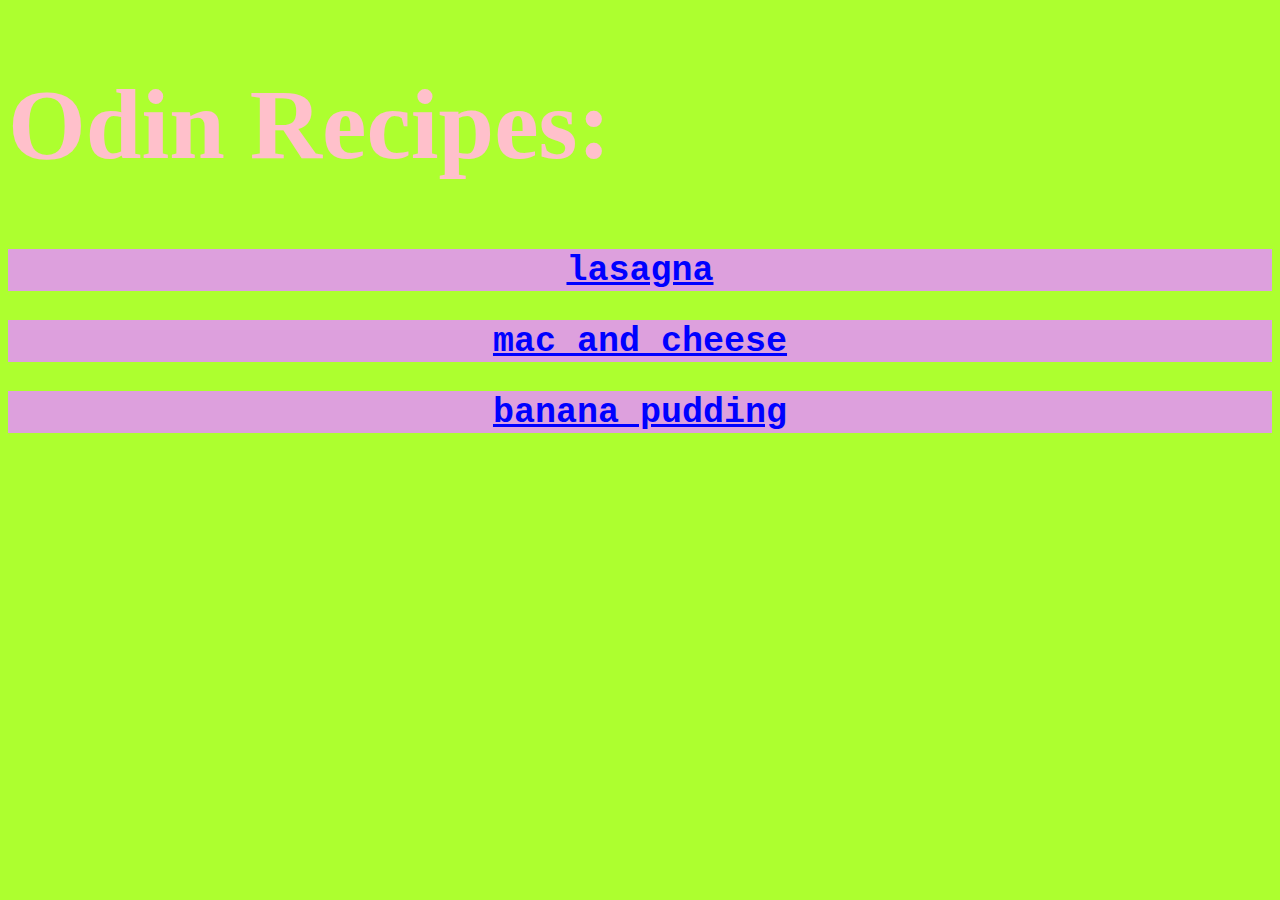
<file: index.html>
<!DOCTYPE html>

<html>
    <head>
        <meta charset="utf-8">
        <title>
            Odin Recipes
        </title>
        <link rel="stylesheet" href="recipes/css/style.css">

    </head>
    
    <body>
        
        <h1> Odin Recipes: </h1>
        <h2><a href="recipes/lasagna.html">lasagna</a></h2>
        <h2><a href="recipes/macandcheese.html">mac and cheese</a></h2>
        <h2><a href="recipes/bananapudding.html">banana pudding</a></h2>
    
    </body>
    
</html>
</file>
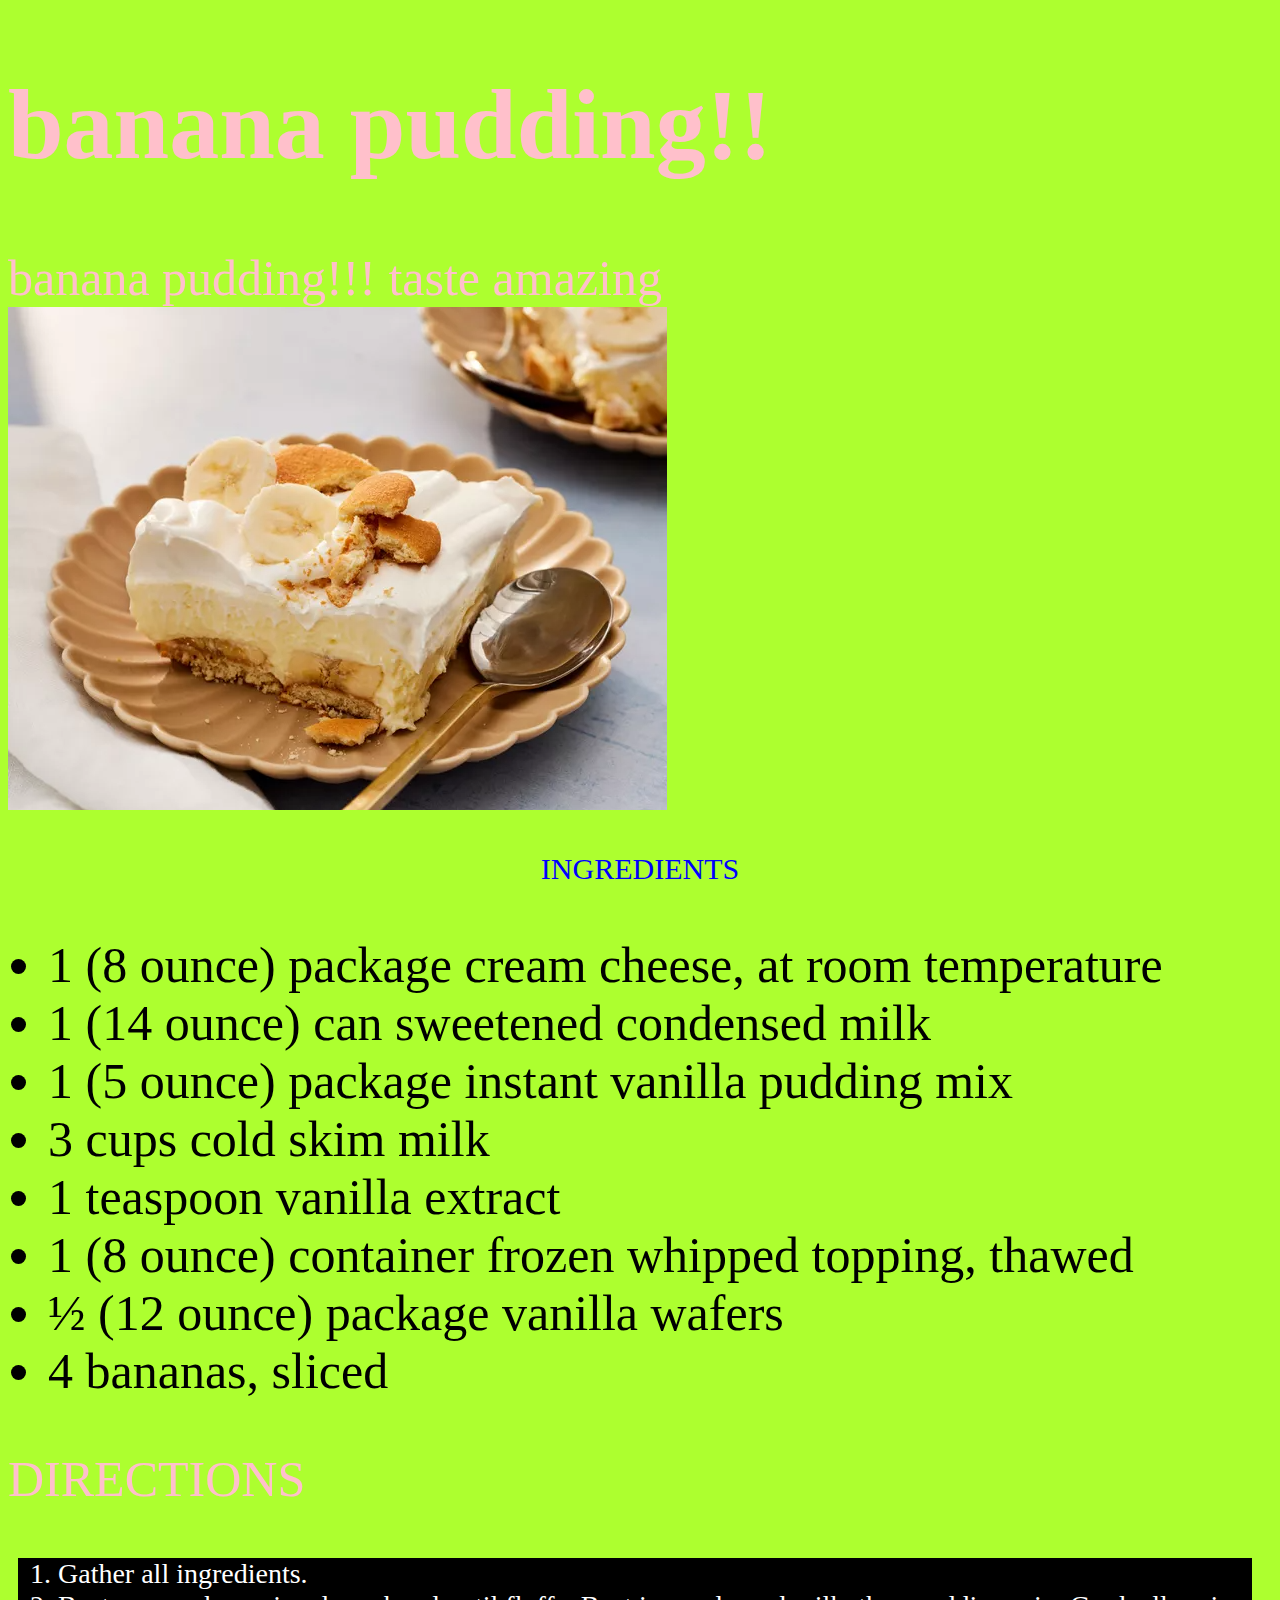
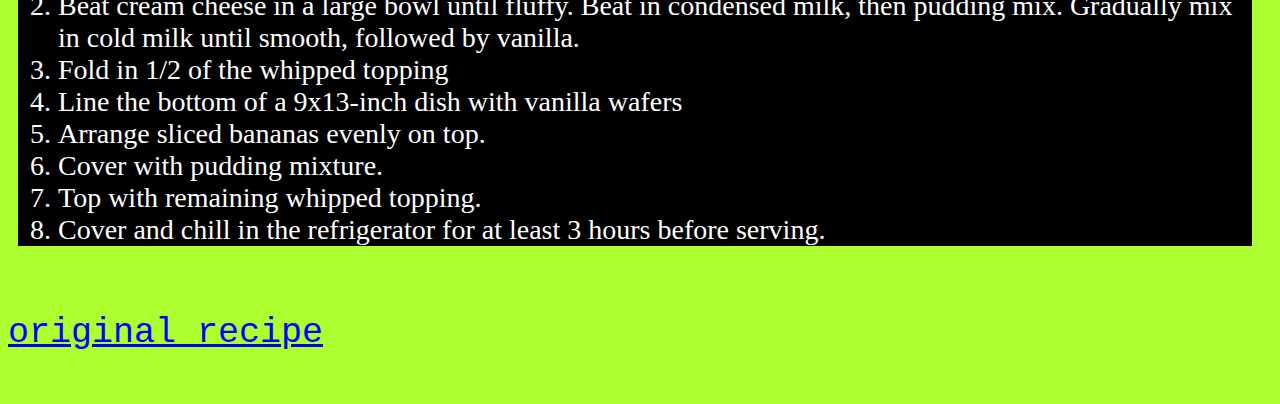
<file: recipes/bananapudding.html>
<!DOCTYPE html>

<html>
    <head>
        <meta charset="utf-8">
        <title>
            banana pudding!
        </title>
        <link rel="stylesheet" href="css/style.css">
    </head>
    
    <body>
        <h1> banana pudding!! </h1>
        banana pudding!!! taste amazing
        <img src="img/bananapudding.PNG" 
          alt="banana pudding picture!!!!"  />
        

          <p class="pbananapudding"> INGREDIENTS </p>
          <ul>
            <li> 1 (8 ounce) package cream cheese, at room temperature</li>

            <li>     1 (14 ounce) can sweetened condensed milk</li>
                
            <li>    1 (5 ounce) package instant vanilla pudding mix</li>
                
            <li>    3 cups cold skim milk</li>
                
            <li>   1 teaspoon vanilla extract</li>
                
            <li>   1 (8 ounce) container frozen whipped topping, thawed</li>
                
            <li> ½ (12 ounce) package vanilla wafers</li>
                
                                        <li> 4 bananas, sliced </li>

            
              
          </ul>
      
      

          <p> DIRECTIONS</p>
          <ol>
            <li>Gather all ingredients.</li>  
            <li>Beat cream cheese in a large bowl until fluffy. Beat in condensed milk, then pudding mix. Gradually mix in cold milk until smooth, followed by vanilla.</li> 
            <li>Fold in 1/2 of the whipped topping</li> 
            <li>Line the bottom of a 9x13-inch dish with vanilla wafers</li> 
            <li>Arrange sliced bananas evenly on top.</li> 
            <li>Cover with pudding mixture.</li> 
            <li>Top with remaining whipped topping.</li> 
            <li>Cover and chill in the refrigerator for at least 3 hours before serving.</li> 



          </ol>
          <p><a href="https://www.allrecipes.com/recipe/21398/banana-pudding-iv/" target="_blank" rel="noopener noreferrer"> original recipe
    
          </body>
    
</html>
</file>
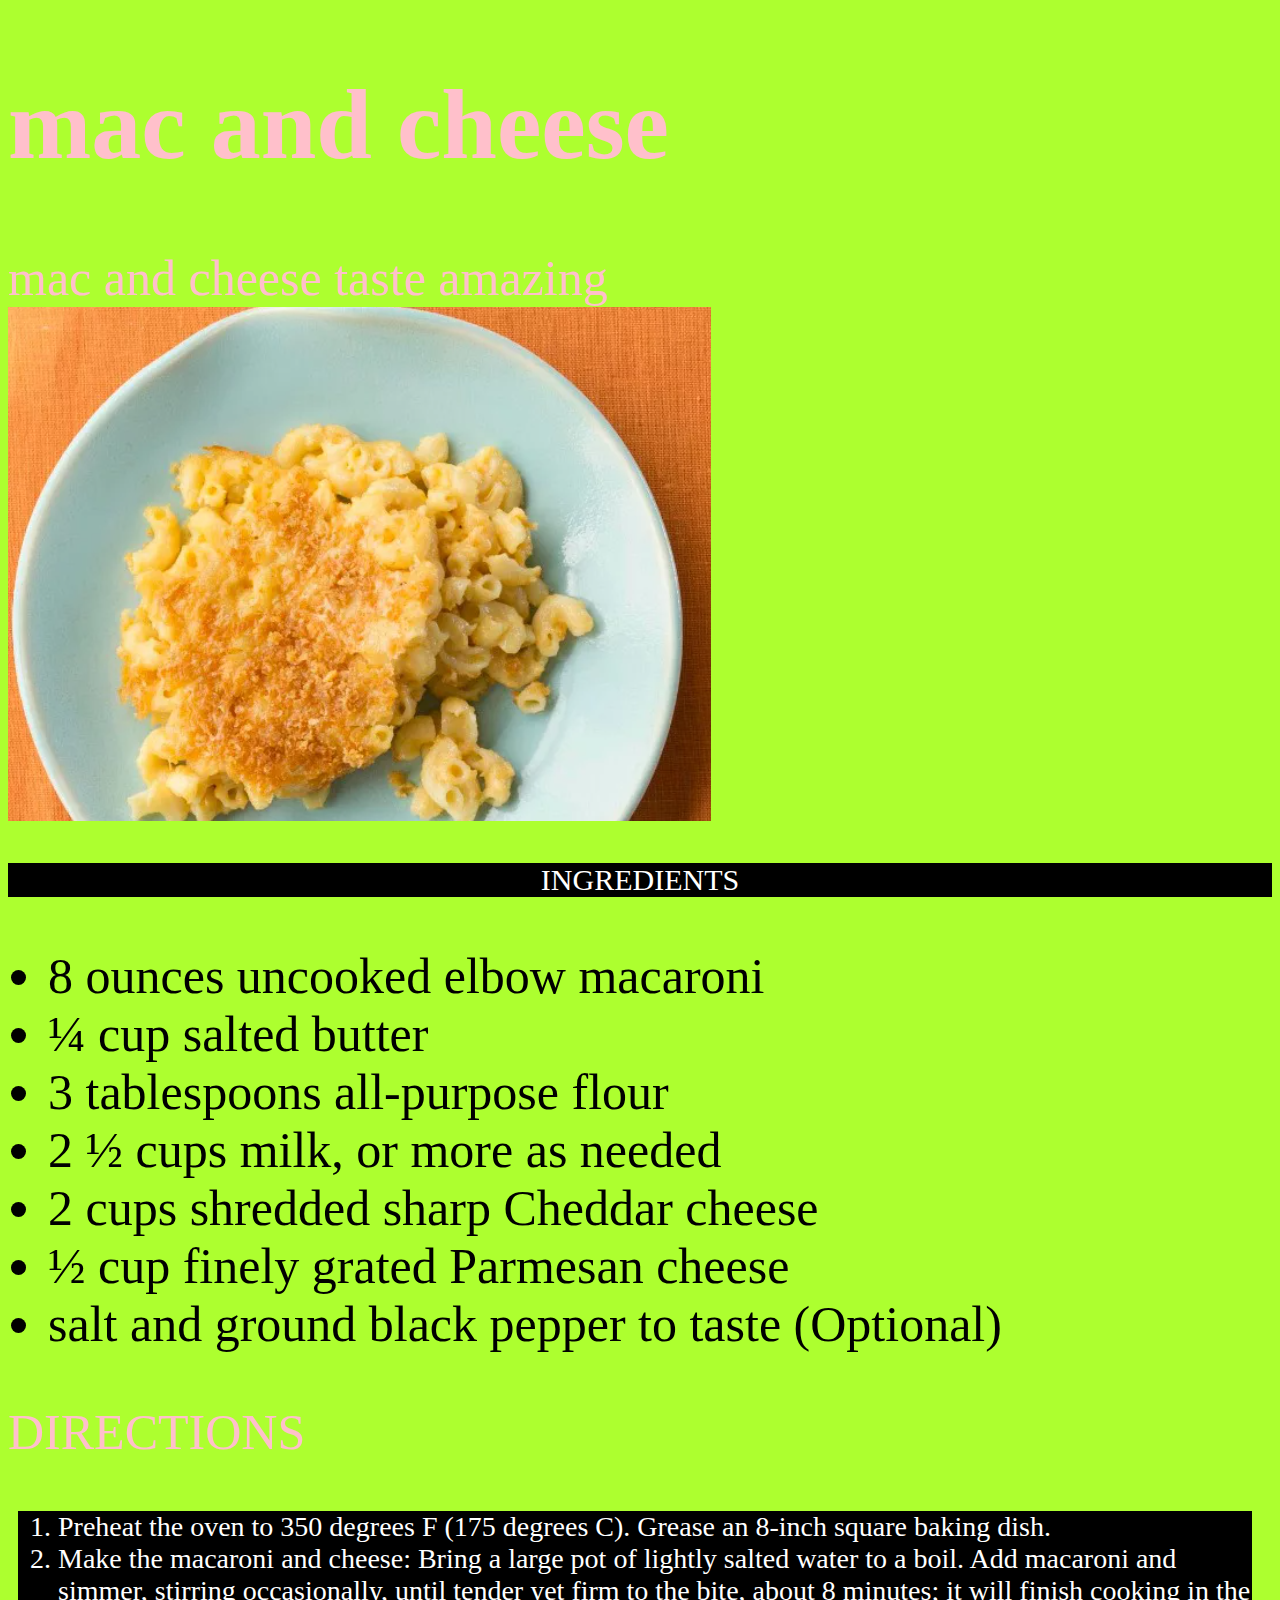
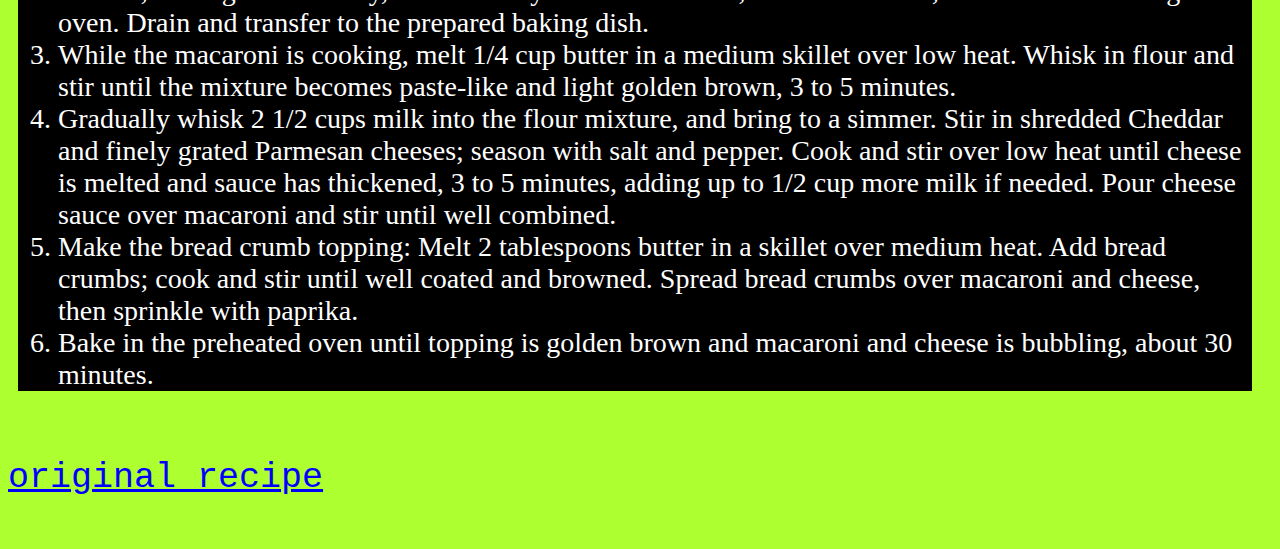
<file: recipes/macandcheese.html>
<!DOCTYPE html>

<html>
    <head>
        <meta charset="utf-8">
        <title>
            macandcheese
        </title>
        <link rel="stylesheet" href="css/style.css">
    </head>
    
    <body>
        <h1> mac and cheese </h1>
        mac and cheese taste amazing
        <img src="img/macandcheese.PNG" 
          alt="mac and cheese picture!!!!"  />
        

          <p class="pmacandcheese"> INGREDIENTS </p>
          <ul>
            <li> 8 ounces uncooked elbow macaroni </li>

            <li>   ¼ cup salted butter</li>
                
            <li> 3 tablespoons all-purpose flour</li>
                
            <li>  2 ½ cups milk, or more as needed</li>
                
            <li>  2 cups shredded sharp Cheddar cheese</li>
                
            <li>  ½ cup finely grated Parmesan cheese</li>
                
            <li> salt and ground black pepper to taste (Optional)</li>

            
              
          </ul>
      
      

          <p> DIRECTIONS</p>
          <ol>
              <li>Preheat the oven to 350 degrees F (175 degrees C). Grease an 8-inch square baking dish.</li>
              <li>Make the macaroni and cheese: Bring a large pot of lightly salted water to a boil. Add macaroni and simmer, stirring occasionally, until tender yet firm to the bite, about 8 minutes; it will finish cooking in the oven. Drain and transfer to the prepared baking dish.</li>
              <li>While the macaroni is cooking, melt 1/4 cup butter in a medium skillet over low heat. Whisk in flour and stir until the mixture becomes paste-like and light golden brown, 3 to 5 minutes.</li>
              <li>Gradually whisk 2 1/2 cups milk into the flour mixture, and bring to a simmer. Stir in shredded Cheddar and finely grated Parmesan cheeses; season with salt and pepper. Cook and stir over low heat until cheese is melted and sauce has thickened, 3 to 5 minutes, adding up to 1/2 cup more milk if needed. Pour cheese sauce over macaroni and stir until well combined.</li>
              <li>Make the bread crumb topping: Melt 2 tablespoons butter in a skillet over medium heat. Add bread crumbs; cook and stir until well coated and browned. Spread bread crumbs over macaroni and cheese, then sprinkle with paprika.</li>
              <li>Bake in the preheated oven until topping is golden brown and macaroni and cheese is bubbling, about 30 minutes.</li>

              
          </ol>
          <p><a href="https://www.allrecipes.com/recipe/11679/homemade-mac-and-cheese/" target="_blank" rel="noopener noreferrer"> original recipe
    
          </body>
    
</html>
</file>
<file: recipes/css/style.css>
body{
    background-color: greenyellow;
    color: pink;
    font-size: 50px;
}

h2{
    background-color: plum;
    color: black;
    font-size: 35px;
    text-align: center;
}

.plasagna{
    color: red;
    font-size: 30px;
    text-align: center;
}

.pmacandcheese{
    background-color: black;
    color: white;
    font-size: 30px;
    text-align: center;
}

.pbananapudding{
    color: blue;
    font-size: 30px;
    text-align: center;
}

ul{
    color: black;
}

ol{
    color: white;
    font-size: 28px;
    background-color: black;
    margin-left: 10px;
    margin-right: 20px;
}


/* LINKS */

a:link{
    color: blue ;
    font-size: 35px;
    font-family: "Lucida Console", "Courier New", "monospace";
}
a:visted{
    color: brown;
    text-decoration: none;
    font-family: "Lucida Console", "Courier New", "monospace";

}
a:hover{
    color: aqua;
    font-size: 50px;
    font-family: cursive;
    font-family: "Lucida Console", "Courier New", "monospace";

}
a:active{
    color: orangered;
    font-family: "Lucida Console", "Courier New", "monospace";

}
</file>
